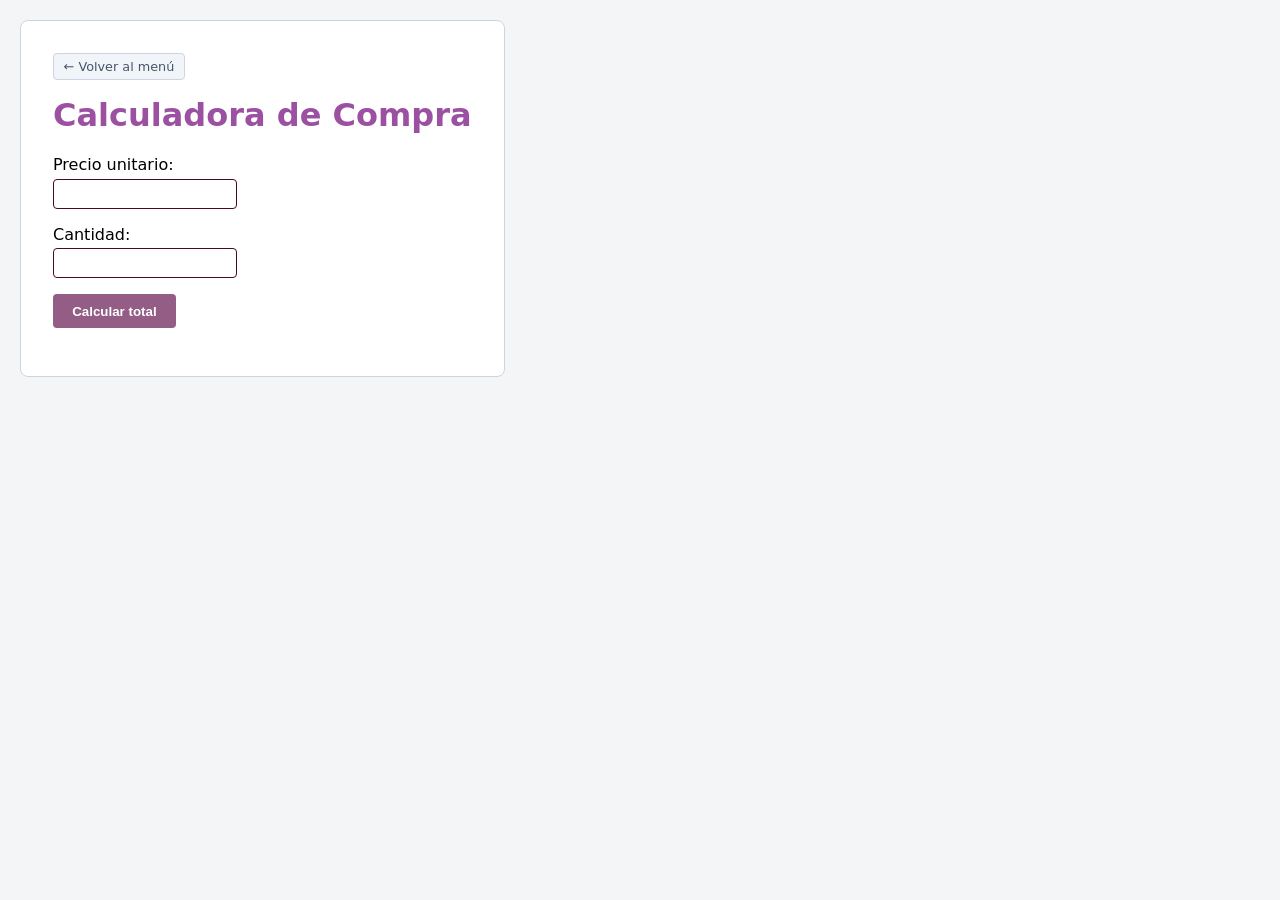
<file: ejercicio1/index.html>
<!doctype html>
<html lang="es">
<head>
    <meta charset="utf-8">
    <title>Calculadora de Compra</title>
    <link rel="stylesheet" href="estilos.css">
</head>
<body>
    <div class="recuadro">
        <a href="../index.html" class="btn-volver">← Volver al menú</a>

        <h1>Calculadora de Compra</h1>
        
        <div>
            <label for="precio">Precio unitario:</label><br>
            <input type="number" id="precio" step="0.01">
        </div>

        <div>
            <label for="cantidad">Cantidad:</label><br>
            <input type="number" id="cantidad">
        </div>

        <button id="btn-calcular">Calcular total</button>

        <p id="resultado"></p>
    </div>

    <script src="app.js"></script>
</body>
</html>
</file>
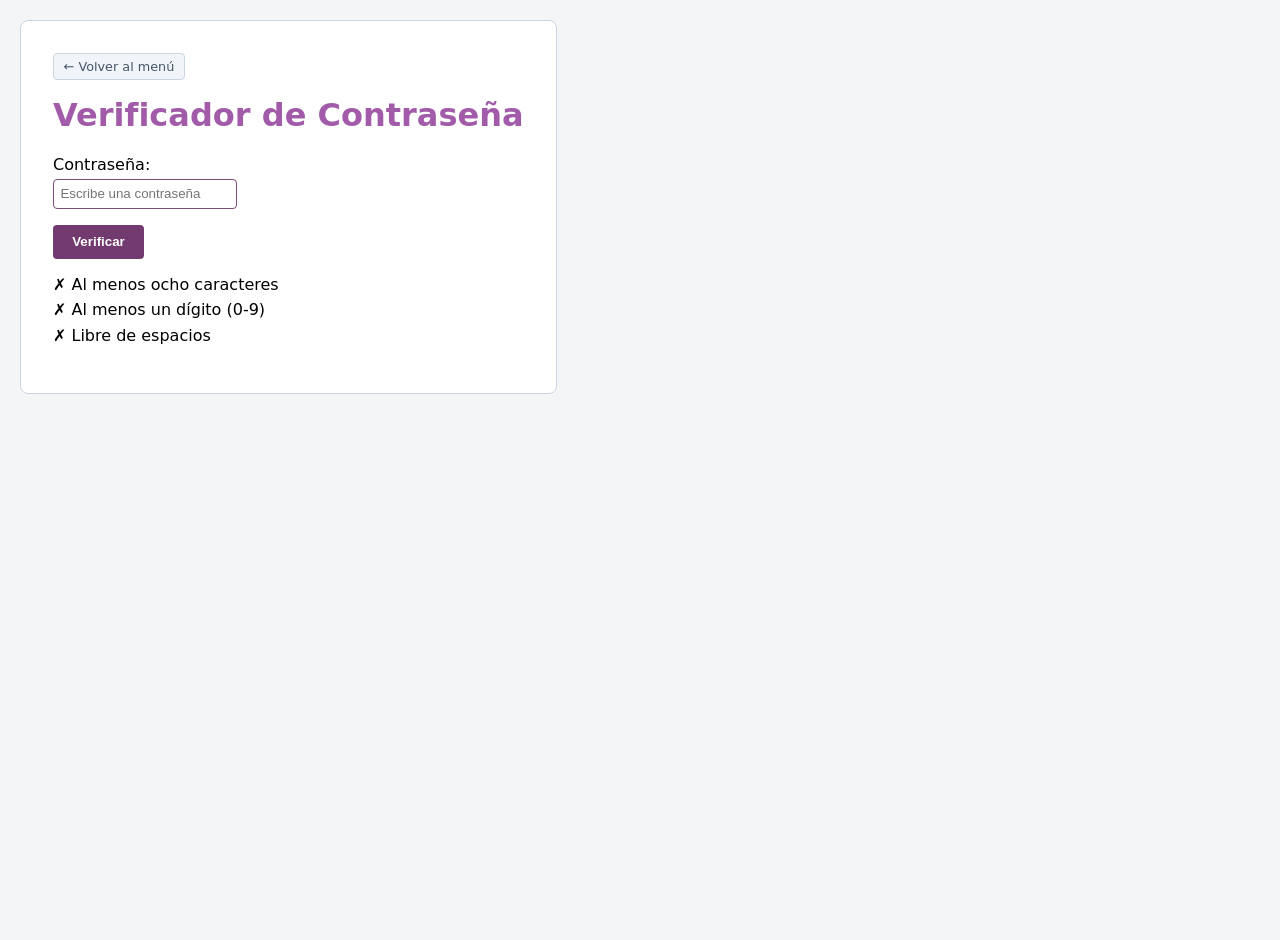
<file: ejercicio2/index.html>
<!doctype html>
<html lang="es">
<head>
    <meta charset="utf-8">
    <title>Verificador de Contraseña</title>
    <link rel="stylesheet" href="estilos.css">
</head>
<body>
    <div class="recuadro">
        <a href="../index.html" class="btn-volver">← Volver al menú</a>

        <h1>Verificador de Contraseña</h1>
        
        <div>
            <label for="password">Contraseña:</label><br>
            <input type="password" id="password" placeholder="Escribe una contraseña">
        </div>

        <button id="btn-verificar" type="button">Verificar</button>

        <ul class="reglas">
            <li id="regla-longitud">✗ Al menos ocho caracteres</li>
            <li id="regla-digito">✗ Al menos un dígito (0-9)</li>
            <li id="regla-espacios">✗ Libre de espacios</li>
        </ul>

        <p id="mensaje-final"></p>
    </div>

    <script src="app.js"></script>
</body>
</html>
</file>
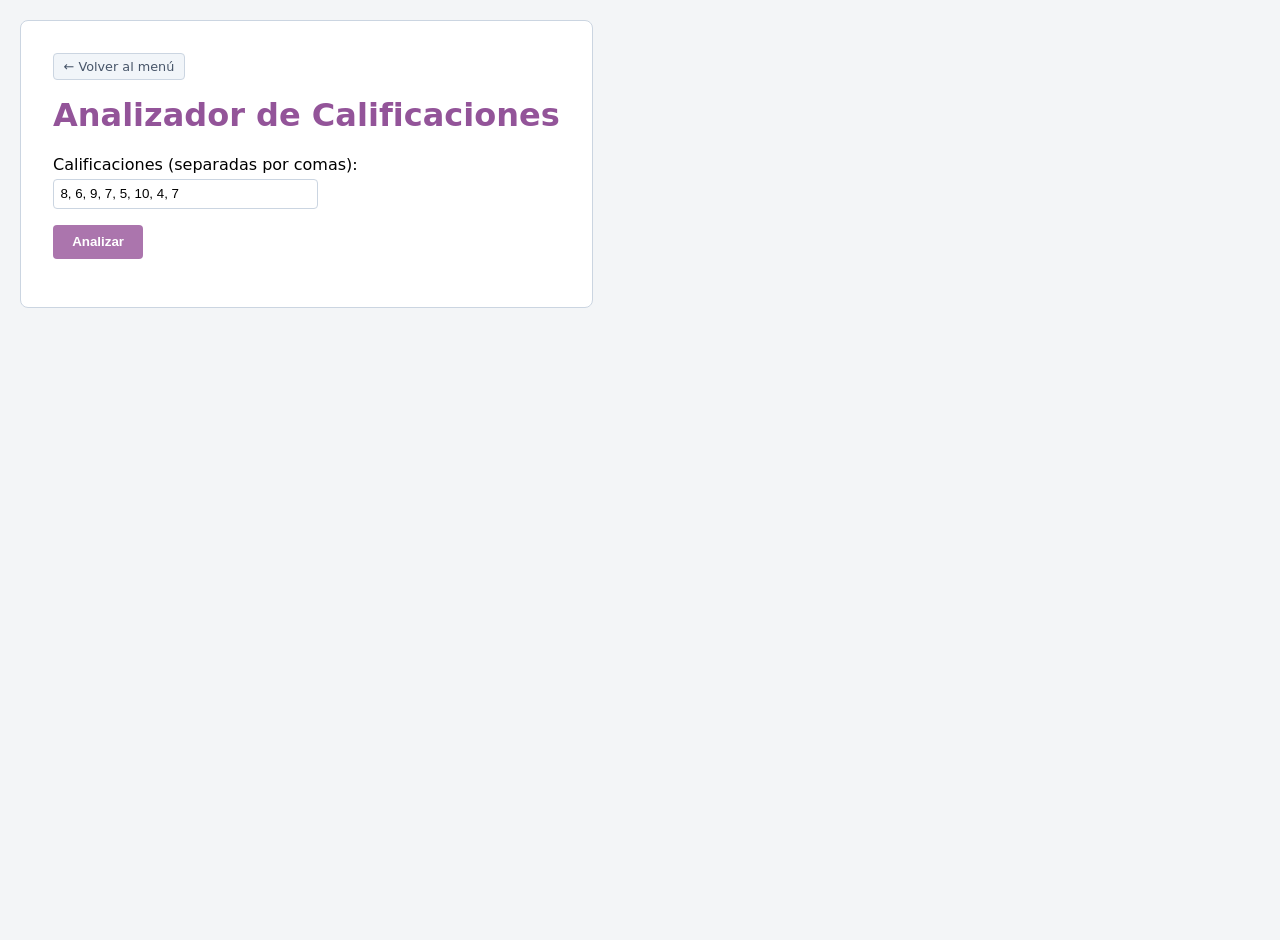
<file: ejercicio3/index.html>
<!doctype html>
<html lang="es">
<head>
    <meta charset="utf-8">
    <title>Analizador de Calificaciones</title>
    <link rel="stylesheet" href="estilos.css">
</head>
<body>
    <div class="recuadro">
        <a href="../index.html" class="btn-volver">← Volver al menú</a>

        <h1>Analizador de Calificaciones</h1>
        
        <div>
            <label for="input-notas">Calificaciones (separadas por comas):</label><br>
            <input type="text" id="input-notas" value="8, 6, 9, 7, 5, 10, 4, 7">
        </div>

        <button id="btn-analizar" type="button">Analizar</button>

        <p id="resultado"></p>
    </div>

    <script src="app.js"></script>
</body>
</html>
</file>
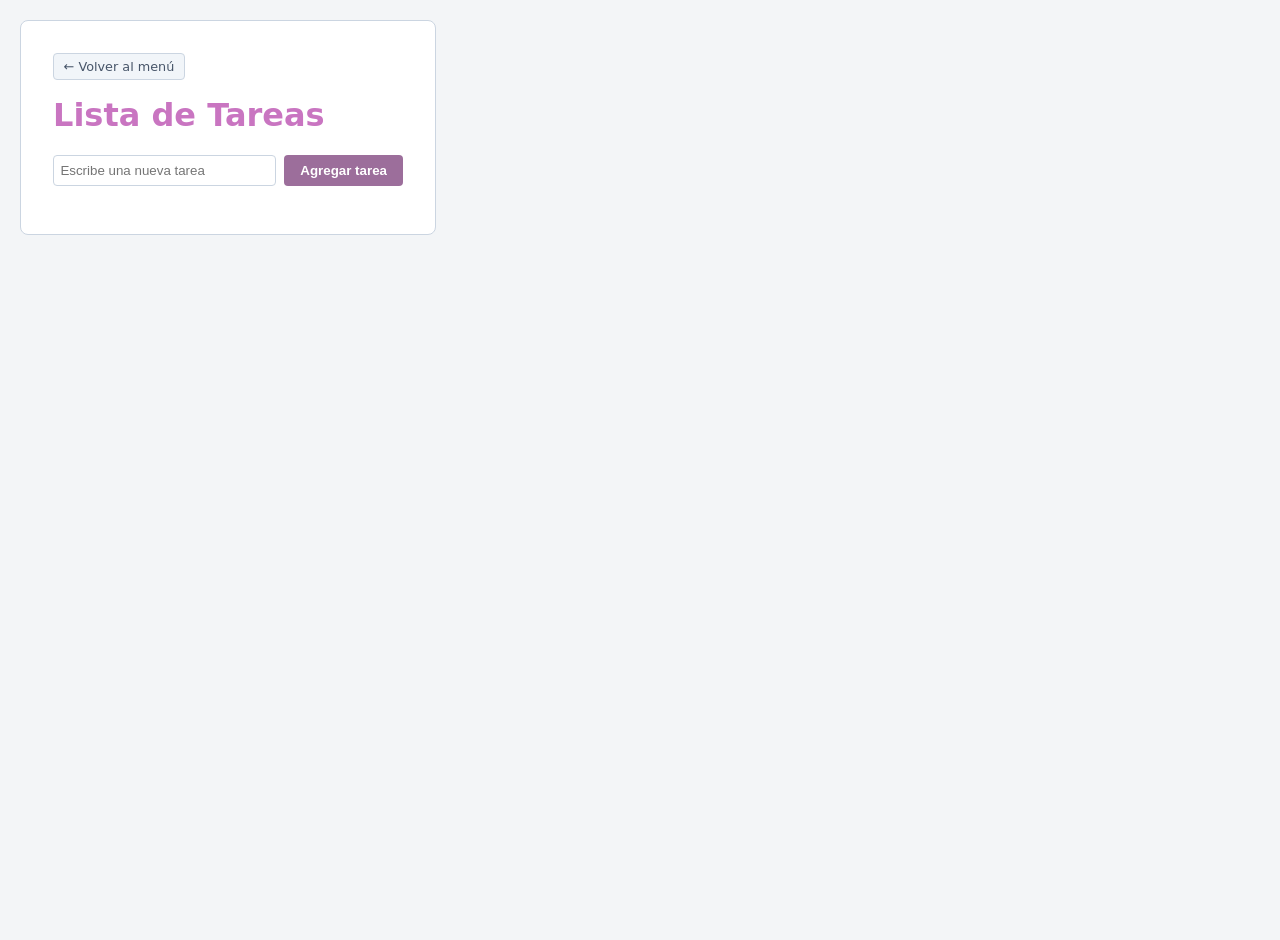
<file: ejercicio4/index.html>
<!doctype html>
<html lang="es">
<head>
    <meta charset="utf-8">
    <title>Lista Interactiva de Tareas</title>
    <link rel="stylesheet" href="estilos.css">
</head>
<body>
    <div class="recuadro">
        <a href="../index.html" class="btn-volver">← Volver al menú</a>

        <h1>Lista de Tareas</h1>
        
        <div class="form-grupo">
            <input type="text" id="input-tarea" placeholder="Escribe una nueva tarea">
            <button id="btn-agregar" type="button">Agregar tarea</button>
        </div>

        <p id="mensaje-error" class="error"></p>

        <ul id="lista-tareas"></ul>
    </div>

    <script src="app.js"></script>
</body>
</html>
</file>
<file: ejercicio1/estilos.css>
body {
    font-family: system-ui, sans-serif;
    margin: 20px; 
    background-color: #f3f5f7;
}

.recuadro {
    background: white;
    padding: 2rem;
    border: 1px solid #cbd5e1;
    border-radius: 8px;
    width: fit-content; 
}

h1 {
    color: #9c50a2;
    margin-top: 0;
}

.recuadro div {
    margin-bottom: 1rem;
}

input {
    padding: 0.4rem;
    margin-top: 0.3rem;
    border: 1px solid #490724;
    border-radius: 4px;
}

button {
    background-color: #935d85;
    color: white;
    border: none;
    padding: 0.6rem 1.2rem;
    border-radius: 4px;
    cursor: pointer;
    font-weight: bold;
}

button:hover {
    background-color: #935d85;
}

#resultado {
    margin-top: 1rem;
    font-weight: 500;
}

.btn-volver {
    display: inline-block;
    background-color: #f1f5f9;
    color: #475569;
    padding: 0.3rem 0.6rem;
    border: 1px solid #cbd5e1;
    border-radius: 4px;
    text-decoration: none;
    font-size: 0.8rem;
    font-weight: 500;
    margin-bottom: 1rem;
}

.btn-volver:hover {
    background-color: #e2e8f0;
    color: #764a7b;
}
</file>
<file: ejercicio2/estilos.css>
body {
    font-family: system-ui, sans-serif;
    display: flex;
    justify-content: flex-start;
    align-items: flex-start;
    height: 100vh;
    margin: 20px;
    background-color: #f3f5f7;
}

.recuadro {
    background: white;
    padding: 2rem;
    border: 1px solid #cbd5e1;
    border-radius: 8px;
    width: fit-content;
}

h1 {
    color: #a15ba9;
    margin-top: 0;
}

.recuadro div {
    margin-bottom: 1rem;
}

input {
    padding: 0.4rem;
    margin-top: 0.3rem;
    border: 1px solid #7c4e7a;
    border-radius: 4px;
}

button {
    background-color: #723a6f;
    color: white;
    border: none;
    padding: 0.6rem 1.2rem;
    border-radius: 4px;
    cursor: pointer;
    font-weight: bold;
}

button:hover {
    background-color: #723a6f;
}

.reglas {
    list-style: none;
    padding-left: 0;
    margin-top: 1rem;
}

.reglas li {
    margin-bottom: 0.4rem;
    font-weight: 500;
}

#mensaje-final {
    margin-top: 1rem;
    font-weight: bold;
}

.btn-volver {
    display: inline-block;
    background-color: #f1f5f9;
    color: #475569;
    padding: 0.3rem 0.6rem;
    border: 1px solid #cbd5e1;
    border-radius: 4px;
    text-decoration: none;
    font-size: 0.8rem;
    font-weight: 500;
    margin-bottom: 1rem;
}

.btn-volver:hover {
    background-color: #e2e8f0;
    color: #1e293b;
}
</file>
<file: ejercicio3/estilos.css>
body {
    font-family: system-ui, sans-serif;
    display: flex;
    justify-content: flex-start;
    align-items: flex-start;
    height: 100vh;
    margin: 20px;
    background-color: #f3f5f7;
}

.recuadro {
    background: white;
    padding: 2rem;
    border: 1px solid #cbd5e1;
    border-radius: 8px;
    width: fit-content;
}

h1 {
    color: #935499;
    margin-top: 0;
}

.recuadro div {
    margin-bottom: 1rem;
}

input {
    padding: 0.4rem;
    margin-top: 0.3rem;
    border: 1px solid #cbd5e1;
    border-radius: 4px;
    width: 250px;
}

button {
    background-color: #ab75ad;
    color: white;
    border: none;
    padding: 0.6rem 1.2rem;
    border-radius: 4px;
    cursor: pointer;
    font-weight: bold;
}

button:hover {
    background-color: #ab75ad;
}

#resultado {
    margin-top: 1rem;
    font-weight: 500;
    line-height: 1.5;
}

.btn-volver {
    display: inline-block;
    background-color: #f1f5f9;
    color: #475569;
    padding: 0.3rem 0.6rem;
    border: 1px solid #cbd5e1;
    border-radius: 4px;
    text-decoration: none;
    font-size: 0.8rem;
    font-weight: 500;
    margin-bottom: 1rem;
}

.btn-volver:hover {
    background-color: #e2e8f0;
    color: #1e293b;
}
</file>
<file: ejercicio4/estilos.css>
body {
    font-family: system-ui, sans-serif;
    display: flex;
    justify-content: flex-start;
    align-items: flex-start;
    height: 100vh;
    margin: 20px;
    background-color: #f3f5f7;
}

.recuadro {
    background: white;
    padding: 2rem;
    border: 1px solid #cbd5e1;
    border-radius: 8px;
    width: 350px;
}

h1 {
    color: #c975c1;
    margin-top: 0;
}

.form-grupo {
    display: flex;
    gap: 0.5rem;
    margin-bottom: 0.5rem;
}

input[type="text"] {
    flex: 1;
    padding: 0.4rem;
    border: 1px solid #cbd5e1;
    border-radius: 4px;
}

button {
    background-color: #9c6e9b;
    color: white;
    border: none;
    padding: 0.5rem 1rem;
    border-radius: 4px;
    cursor: pointer;
    font-weight: bold;
}

button:hover {
    background-color: #9c6e9b;
}

.error {
    color: #9f1239;
    font-size: 0.85rem;
    margin-bottom: 1rem;
    margin-top: 0;
}

ul {
    list-style: none;
    padding-left: 0;
    margin: 0;
}

li {
    display: flex;
    align-items: center;
    justify-content: space-between;
    background: #f8fafc;
    padding: 0.5rem;
    border: 1px solid #e2e8f0;
    border-radius: 4px;
    margin-bottom: 0.5rem;
}

.tarea-texto {
    flex: 1;
    margin-left: 0.5rem;
    word-break: break-word;
}

.completada {
    text-decoration: line-through;
    color: #64748b;
}

.btn-eliminar {
    background-color: #ef4444;
    padding: 0.3rem 0.6rem;
    font-size: 0.8rem;
}

.btn-eliminar:hover {
    background-color: #dc2626;
}

.btn-volver {
    display: inline-block;
    background-color: #f1f5f9;
    color: #475569;
    padding: 0.3rem 0.6rem;
    border: 1px solid #cbd5e1;
    border-radius: 4px;
    text-decoration: none;
    font-size: 0.8rem;
    font-weight: 500;
    margin-bottom: 1rem;
}

.btn-volver:hover {
    background-color: #e2e8f0;
    color: #1e293b;
}
</file>
